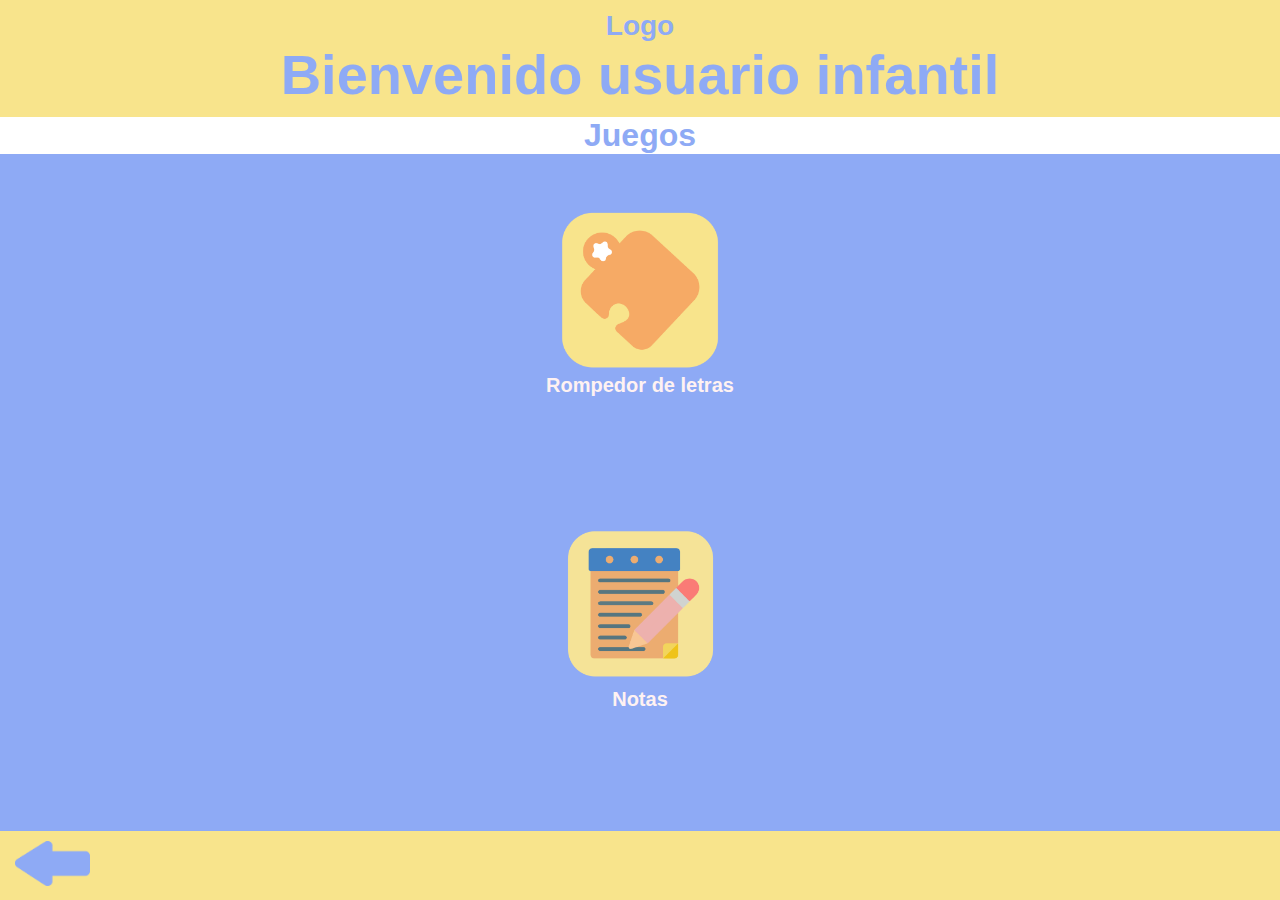
<file: index.html>
<!DOCTYPE html>
<html lang="en">
<head>
    <meta charset="UTF-8">
    <meta name="viewport" content="width=device-width, initial-scale=1.0">
    <link rel="stylesheet" href="base.css"> <!--This will change for the future-->
    <link rel="stylesheet" href="interfaz_menu.css">
    <!-- <link href="https://cdn.jsdelivr.net/npm/bootstrap@5.3.3/dist/css/bootstrap.min.css" rel="stylesheet" integrity="sha384-QWTKZyjpPEjISv5WaRU9OFeRpok6YctnYmDr5pNlyT2bRjXh0JMhjY6hW+ALEwIH" crossorigin="anonymous"> -->
    <title>Document</title>
</head>
<body>
    <header>
        <p>Logo</p>
        <h1>Bienvenido usuario infantil</h1>
    </header>
    <main>
        <div class="gameTitle">
            <h1>Juegos</h1>
        </div>
        <div class="container-buttons">
            <div>
                <button class="btnLetters"></button>
                <p>Rompedor de letras</p>
            </div>
            <div>
                <button class="btnNotes"></button>
                <p>Notas</p>
            </div>
        </div>
    </main>
    <footer>
        <button class="btnBack"></button>
    </footer>
</body>
<script>
    // <script src="https://cdn.jsdelivr.net/npm/bootstrap@5.3.3/dist/js/bootstrap.bundle.min.js" integrity="sha384-YvpcrYf0tY3lHB60NNkmXc5s9fDVZLESaAA55NDzOxhy9GkcIdslK1eN7N6jIeHz" crossorigin="anonymous"></script>
</script>
</html>
</file>
<file: base.css>
/* This CSS archive is temporal */
body {
    margin: 0;
    padding: 0;
    background-color: #8EAAF5;
    text-align: center;
    color: #FFF2F2;
    font-family: "Dosis", sans-serif;

}

header {
    background-color: #F8E48C;
    color: #8EAAF5;
    font-weight: 800;
    font-size: 60px;
    padding: 10px 0;
    text-align: center;
}

nav {
    margin: 10px 0;
    text-align: center;

}

nav a {
    margin: 0 15px;
    text-decoration: none;
    color: #FFF2F2;
}

section {
    padding: 20px;
}

footer {
    background-color: #F8E48C;
    color: #FFF2F2;
    text-align: center;
    padding: 10px 0;
    position: fixed;
    bottom: 0;
    width: 100%;
}
</file>
<file: interfaz_menu.css>
* {
    margin: 0;
    padding: 0;
    box-sizing: border-box;
}
html,body{
    height: 100%;
    background-color: #8EAAF5;
}
header{
    font-weight: 700;
    font-size: 28px;
}
footer{
    padding-left: 1.2%;
    text-align: left;
}

main p{
    font-size: 20px;
    font-weight: 700;
}

main {
    height: 85vh;
}
.container-buttons{
    display: grid;
    grid-template-rows: repeat(2,1fr);
    row-gap: 1rem;
    align-items: center;
    justify-content: center;
    height: 80%;
}
.gameTitle{
    background-color: #FFFFFF;
    color: #8EAAF5;
}
.btnLetters{
    background-image: url('lettersLogo.png');
    background-color: #8EAAF5;
    background-size: 100% 100%; /* Ajusta el tamaño del icono */
    border: none;
    width: 10rem; 
    height: 10rem;
    cursor: pointer;
}
.btnNotes{
    background-image: url('notepadLogo.png');
    background-color: #8EAAF5;
    background-size: 100% 100%; /* Ajusta el tamaño del icono */
    border: none;
    width: 10rem; 
    height: 10rem;
    cursor: pointer;
}
.btnBack{
    background-image: url('backImage.png');
    background-color: #F8E48C;
    background-size: 100% 100%; /* Ajusta el tamaño del icono */
    background-repeat: no-repeat;
    border: none;
    width: 75px; 
    height: 45px;
    cursor: pointer;
}

@media (max-width: 767px) {
    main {
        height: 70vh;
    }
    .btnLetters{
        width: 8rem; 
        height: 8rem;
    }
    .btnNotes{
        width: 8rem; 
        height: 8rem;;
    }
}

@media (max-height: 660px) {
    main {
        height: 70vh;
    }
    .btnLetters{
        width: 5rem; 
        height: 5rem;
    }
    .btnNotes{
        width: 5rem; 
        height: 5rem;;
    }
}
</file>
